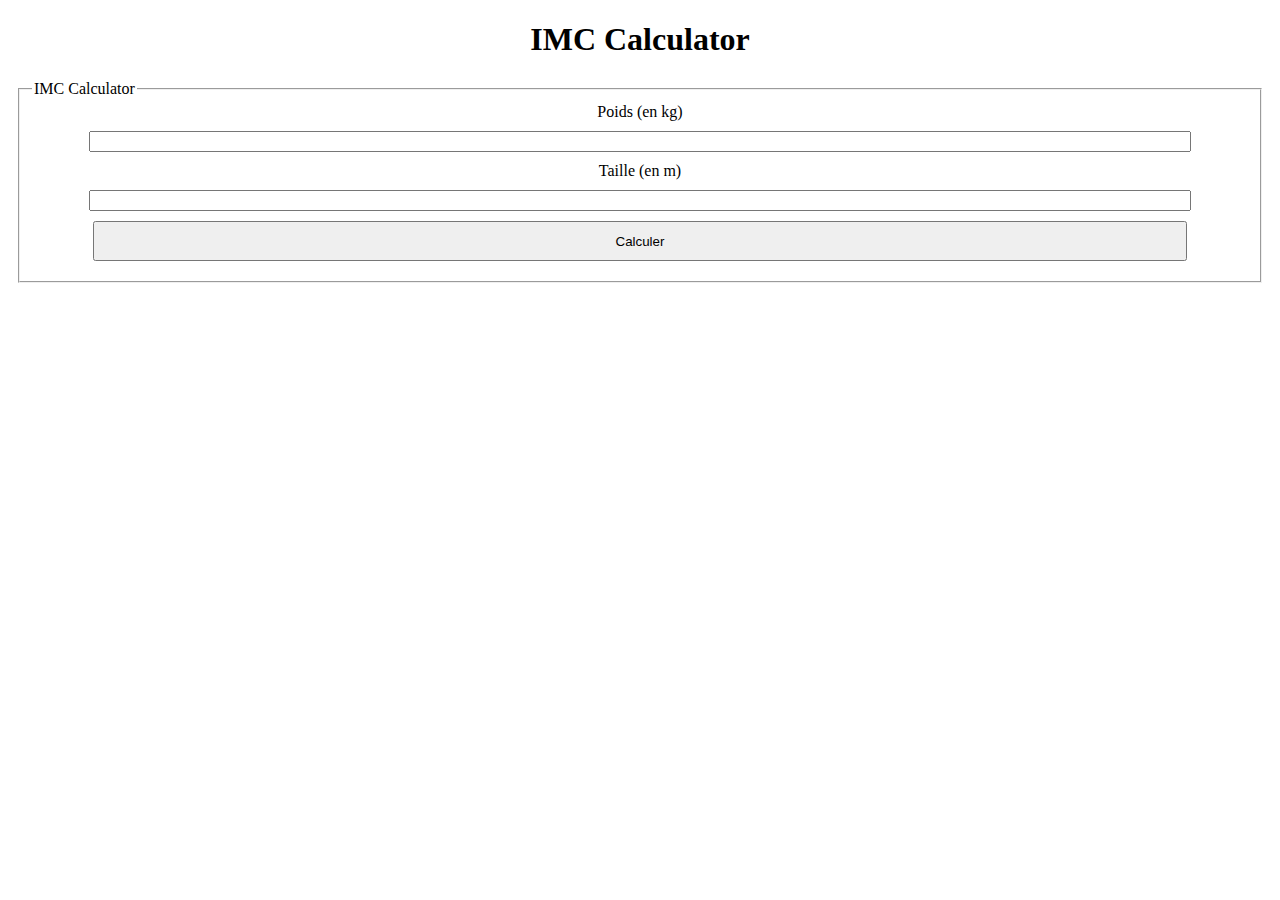
<file: github/www_imccalculator/index.html>
<!DOCTYPE html>
<html lang="en">
    <head>
        <meta charset="utf-8">
       <!-- <meta http-equiv="Content-Security-Policy" content="default-src 'self' data: https://ssl.gstatic.com 'unsafe-eval'; style-src 'self' 'unsafe-inline'; media-src *; img-src 'self' data: content:;"> -->
        <meta name="format-detection" content="telephone=no">
        <meta name="msapplication-tap-highlight" content="no">
        <meta name="viewport" content="initial-scale=1, width=device-width, viewport-fit=cover">
        <meta name="color-scheme" content="light dark">
        <link rel="stylesheet" href="css/index.css">
        <title>IMC Calculator</title>
        <link rel="stylesheet" href="css/index.css">
        <script src="js/index.js"></script>
    </head>
    <body>
        <h1>IMC Calculator</h1>
            <form>
                <fieldset>
                    <legend>IMC Calculator</legend>
                    <label for="poids">Poids (en kg)</label>
                    <input type="number" name="poids" id="poids">
                    <label for="taille">Taille (en m)</label>
                    <input type="number" name="taille" id="taille">
                   <!-- <input type="button" value="Calculer" id="calculerBtn"> -->
                  <input type="button" value="Calculer" onclick="CalculerIMC()"/> 
                </fieldset>
                <fieldset id="resultat" hidden>
                    <legend>Interpretation</legend>
                    <label>Votre IMC est de 24</label>
                </fieldset>
            </form>
    </body>
</html>
</file>
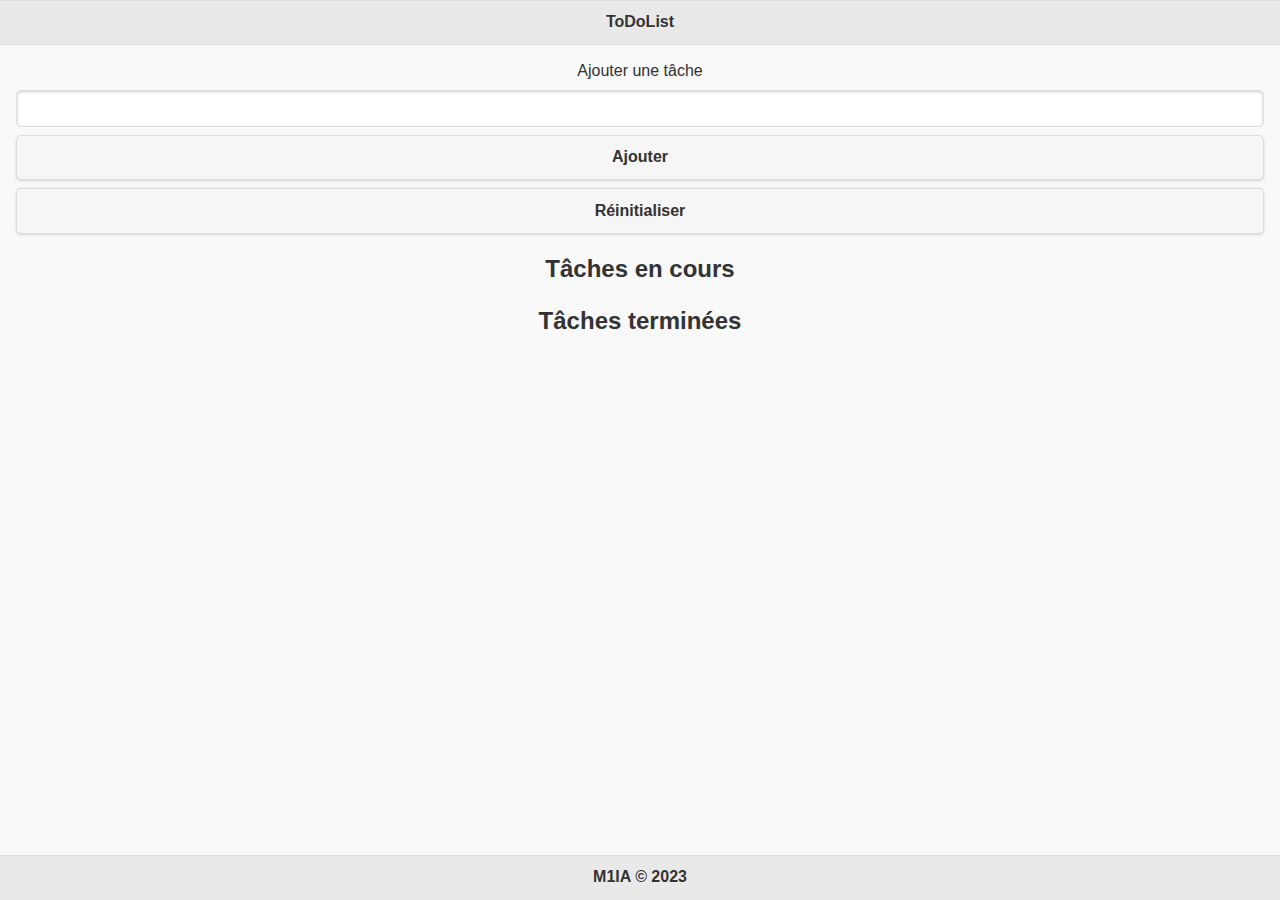
<file: github/www_todolist/index.html>
<!DOCTYPE html>
<html lang="en">
<head>
    <meta charset="UTF-8">
    <meta name="viewport" content="width=device-width, initial-scale=1.0">
    <title>ToDoList App</title>
    <link rel="stylesheet" href="lib/jquery.mobile-1.4.5.min.css">
    <link rel="stylesheet" href="css/index.css">
    <script src="lib/jquery.min.js"></script>
    <script src="lib/jquery.mobile-1.4.5.min.js"></script>
    <script src="js/index.js"></script>
</head>
<body>
    <div data-role="page">
        <div data-role="header">
            <h1>ToDoList</h1>
        </div>
        <div role="main" class="ui-content">
            <form>
                <label for="tache">Ajouter une tâche</label>
                <input type="text" id="tache">
                <input type="button" value="Ajouter" onclick="ajouterTache()">
                <input type="button" value="Réinitialiser" onclick="reinitialiser()">
            </form>
            <div id="tachesEnCours">
                    <h2>Tâches en cours</h2>
                    <ul id="taskListEnCours" data-role="listview" data-inset="true"></ul>
                               
            </div>
            <div id="tachesTerminees">
               
                    <h2>Tâches terminées</h2>
                    <ul id="taskListTerminees" data-role="listview" data-inset="true"></ul>
                             
            </div>
        </div>
        <div data-role="footer" data-position="fixed"> 
            <h1>M1IA &copy; 2023</h1>
        </div>
    </div>
</body>
</html>
</file>
<file: github/www_imccalculator/css/index.css>
input, label
{
    display: block;
    width: 90%;
    margin: auto;
    margin-bottom: 10px ;
}
input[type=button]
{
    height: 40px;
    padding:5px;
}
h1, label
{
    text-align: center;
}
fieldset
{
    margin: 10px;
}
</file>
<file: github/www_todolist/css/index.css>
label
{
    text-align: center;
}


.termine
{
    text-decoration: line-through;
}
div
{
    text-align: center;
}
</file>
